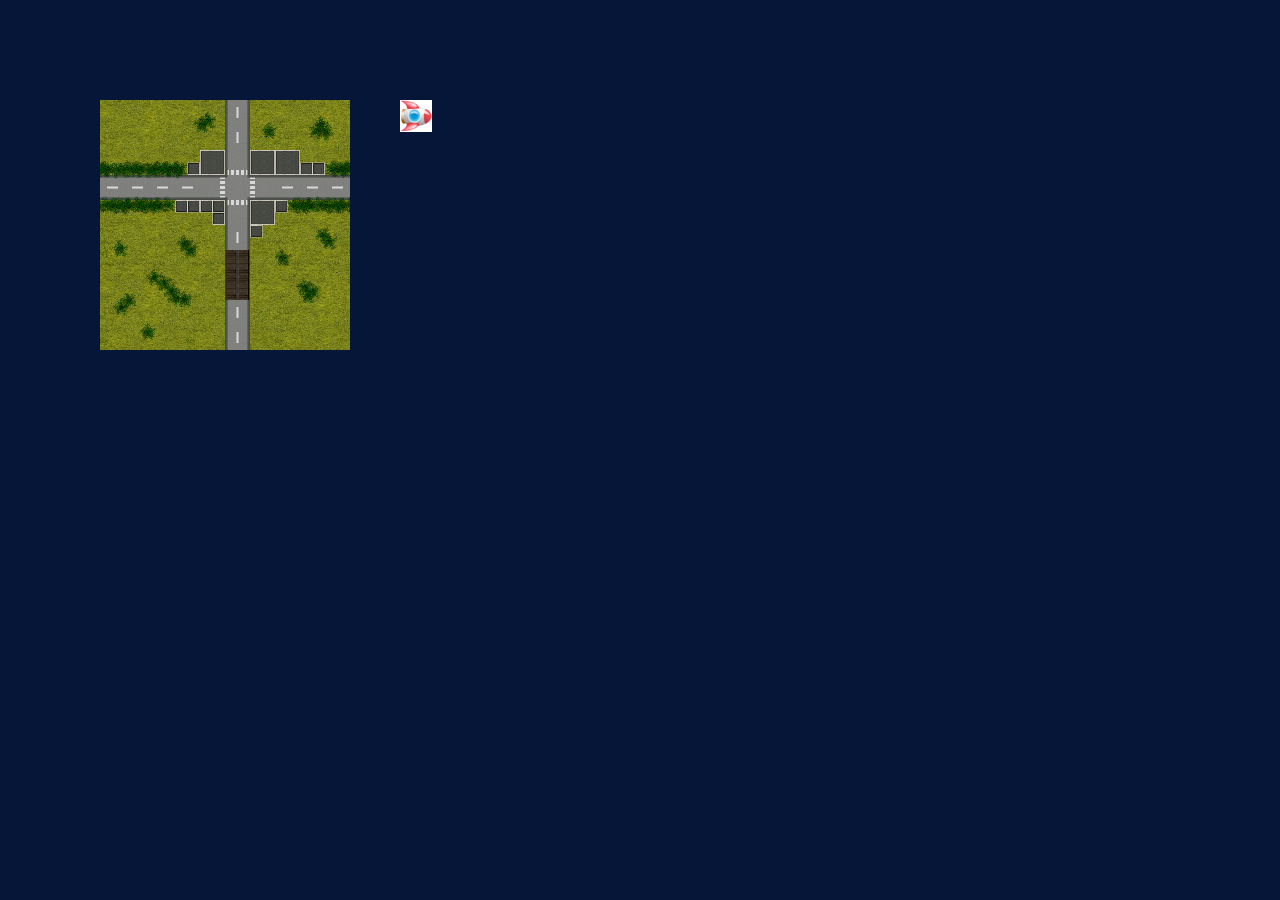
<file: yuliy/pixijs_tutorial/index.html>
<!doctype html>
<html>
<head>
  <meta charset="utf-8">
  <title>Hello World</title>
  <style>* {padding: 0; margin: 0}</style>
</head>
  <script src="pixi.js"></script>
<body>
  <script type="text/javascript">
    //Aliases
    var Container = PIXI.Container,
        autoDetectRenderer = PIXI.autoDetectRenderer,
        loader = PIXI.loader,
        resources = PIXI.loader.resources,
        Sprite = PIXI.Sprite,
        TextureCache = PIXI.utils.TextureCache,
        Rectangle = PIXI.Rectangle;

    // renderer
    var renderer = autoDetectRenderer(
        256, 256,
        {antialias: false, transparent: false, resolution: 1}
    );
    document.body.appendChild(renderer.view);
    renderer.view.style.position = "absolute";
    renderer.view.style.display = "block";
    renderer.autoResize = true;
    renderer.resize(window.innerWidth, window.innerHeight);
    renderer.backgroundColor = 0x061639;

    // stage
    var stage = new Container();

    // textures
    loader
        .on("progress", loadProgressHandler)
        .add("roadImage", "images/road.png")
        .add("starImage", "images/star.png")
        .add("miscImage", "images/misc.png")
        .load(setup);

    function setup() {
        // road
        var road = new Sprite(
            resources.roadImage.texture
        );

        road.position.set(100, 100);
        road.width = 250;
        road.height = 250;

        stage.addChild(road);

        // block
        var blockTexture = TextureCache["miscImage"];
        //blockTexture.frame = new Rectangle(192, 128, 64, 64);
        blockTexture.frame = new Rectangle(96, 64, 32, 32);

        var block = new Sprite(blockTexture);

        block.position.set(400, 100);

        stage.addChild(block);

        //
        renderer.render(stage);
        console.log('setup completed');
    }

    function loadProgressHandler(loader, resource) {
        console.log("loading image: " + resource.url);
        console.log("progress: " + loader.progress + "%");
    }

  </script>
</body>
</html>
</file>
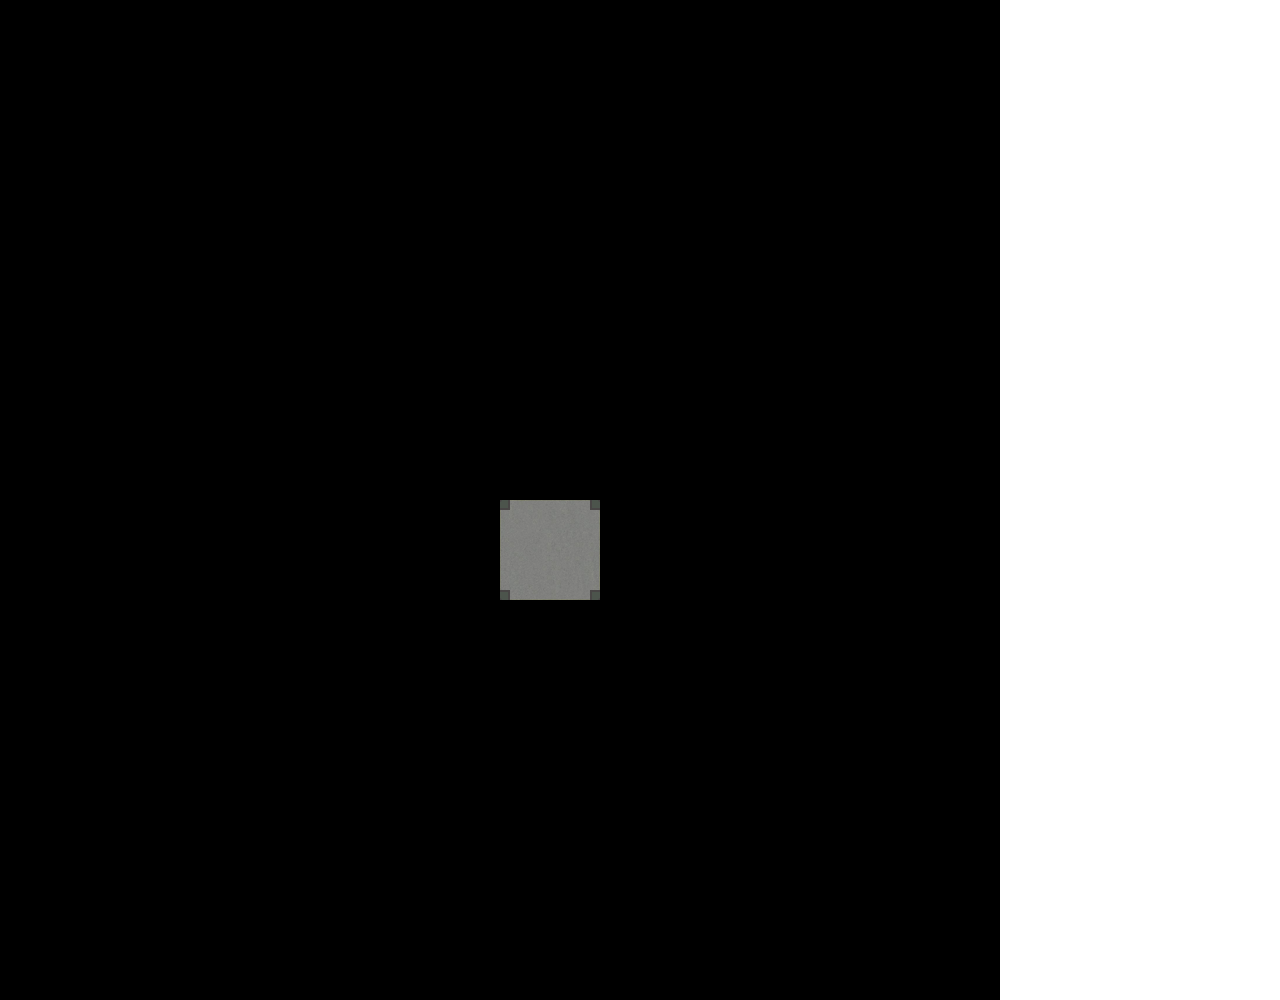
<file: yuliy/simcity/index.html>
<!doctype html>
<html lang="en">
<head>
    <meta charset="UTF-8" />
    <title>SimCity</title>
    <script type="text/javascript" src="js/phaser.min.js"></script>
    <style type="text/css">
        body {
            margin: 0;
        }
    </style>
</head>
<body>

<script type="text/javascript">

var game = new Phaser.Game(1000, 1000, Phaser.AUTO, '', { preload: preload, create: create, update: update });

function preload() {
    //game.load.image('star', 'assets/star.png');
    game.load.spritesheet('road', 'assets/road.png', 100, 100);
}

function create() {
    game.add.sprite(500, 500, 'road', 35);
    /*
    var n = 0;
    for (var y = 0; y < 1000; y += 100) {
        for (var x = 0; x < 1000; x += 100) {
            game.add.sprite(x, y, 'road', n);
            ++n;
        }
    }
    */
}

function update() {


}

</script>

</body>
</html>
</file>
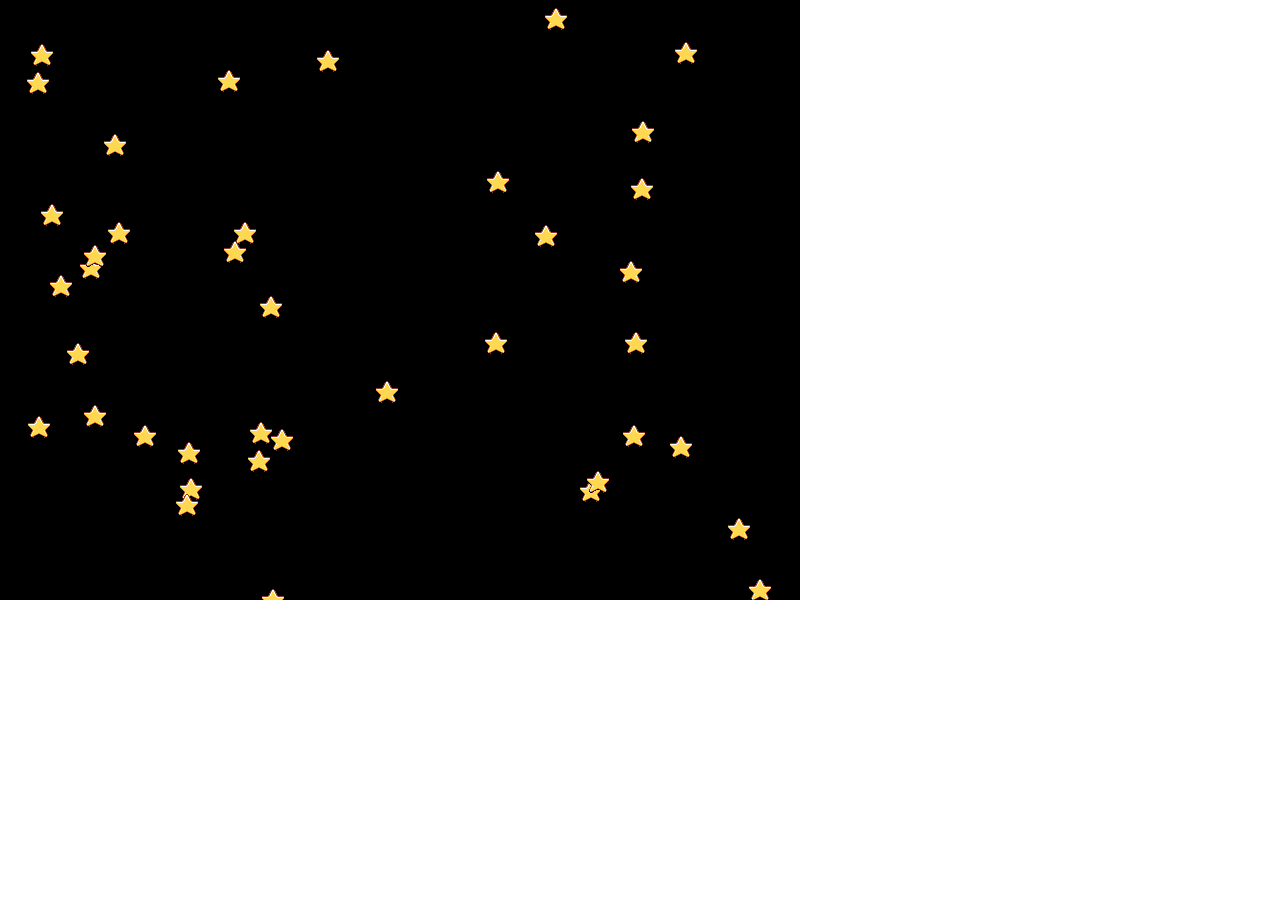
<file: yuliy/phaser_tutorial_02/part3.html>
<!doctype html> 
<html lang="en"> 
<head> 
	<meta charset="UTF-8" />
	<title>Phaser - Making your first game, part 3</title>
	<script type="text/javascript" src="js/phaser.min.js"></script>
    <style type="text/css">
        body {
            margin: 0;
        }
    </style>
</head>
<body>

<script type="text/javascript">

var game = new Phaser.Game(800, 600, Phaser.AUTO, '', { preload: preload, create: create, update: update });

function preload() {

    game.load.image('sky', 'assets/sky.png');
    game.load.image('ground', 'assets/platform.png');
    game.load.image('star', 'assets/star.png');
    game.load.spritesheet('dude', 'assets/dude.png', 32, 48);

}

function create() {
}

function update() {
    var x = Math.ceil(Math.random() * 800);
    var y = Math.ceil(Math.random() * 600);
    game.add.sprite(x, y, 'star');
}

</script>

</body>
</html>
</file>
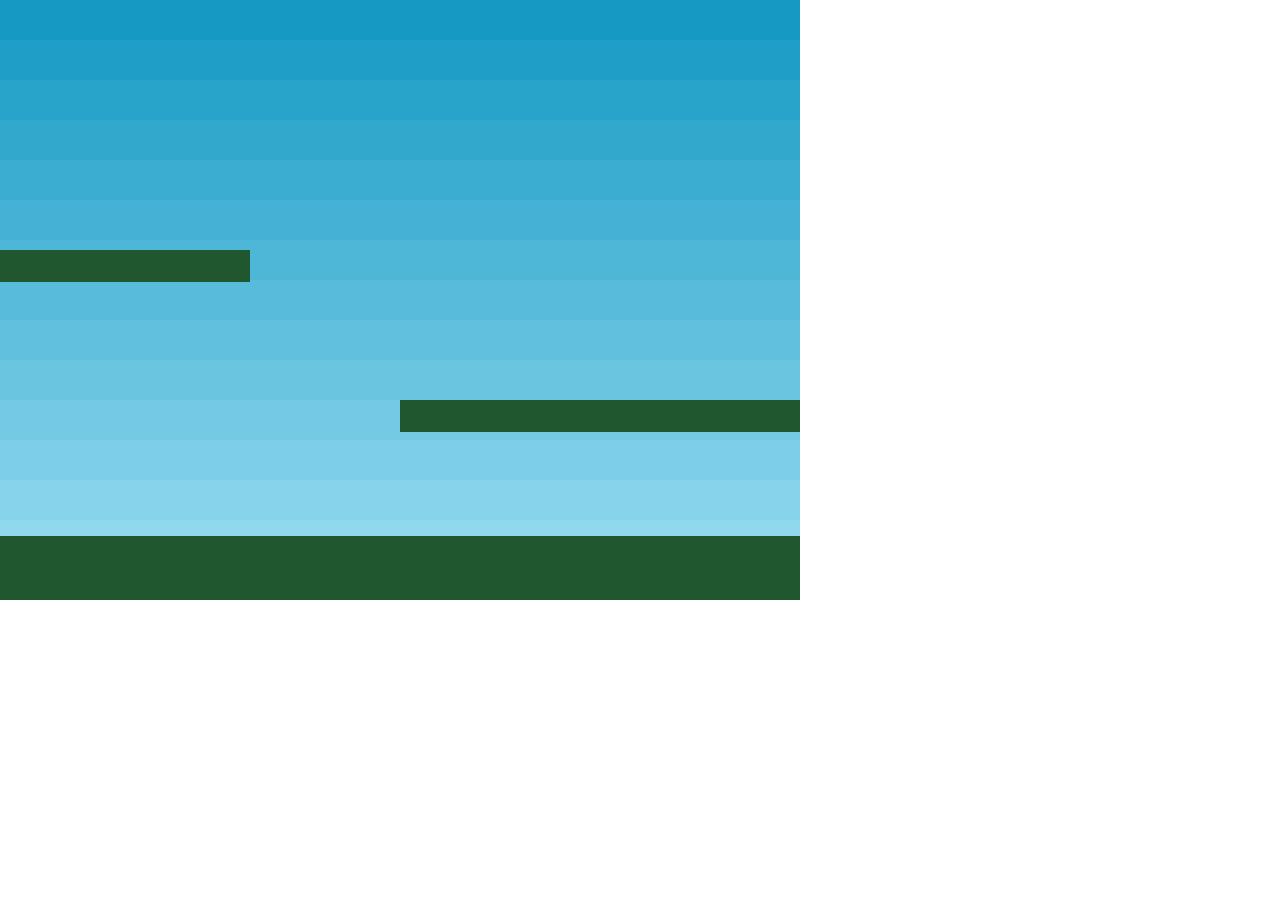
<file: yuliy/phaser_tutorial_02/part4.html>
<!doctype html> 
<html lang="en"> 
<head> 
	<meta charset="UTF-8" />
    <title>Phaser - Making your first game, part 4</title>
	<script type="text/javascript" src="js/phaser.min.js"></script>
    <style type="text/css">
        body {
            margin: 0;
        }
    </style>
</head>
<body>

<script type="text/javascript">

var game = new Phaser.Game(800, 600, Phaser.AUTO, '', { preload: preload, create: create, update: update });

function preload() {

    game.load.image('sky', 'assets/sky.png');
    game.load.image('ground', 'assets/platform.png');
    game.load.image('star', 'assets/star.png');
    game.load.spritesheet('dude', 'assets/dude.png', 32, 48);

}

var platforms;

function create() {

    //  We're going to be using physics, so enable the Arcade Physics system
    game.physics.startSystem(Phaser.Physics.ARCADE);

    //  A simple background for our game
    game.add.sprite(0, 0, 'sky');

    //  The platforms group contains the ground and the 2 ledges we can jump on
    platforms = game.add.group();

    //  We will enable physics for any object that is created in this group
    platforms.enableBody = true;

    // Here we create the ground.
    var ground = platforms.create(0, game.world.height - 64, 'ground');

    //  Scale it to fit the width of the game (the original sprite is 400x32 in size)
    ground.scale.setTo(2, 2);

    //  This stops it from falling away when you jump on it
    ground.body.immovable = true;

    //  Now let's create two ledges
    var ledge = platforms.create(400, 400, 'ground');

    ledge.body.immovable = true;

    ledge = platforms.create(-150, 250, 'ground');

    ledge.body.immovable = true;
    
}

function update() {
}

</script>

</body>
</html>
</file>
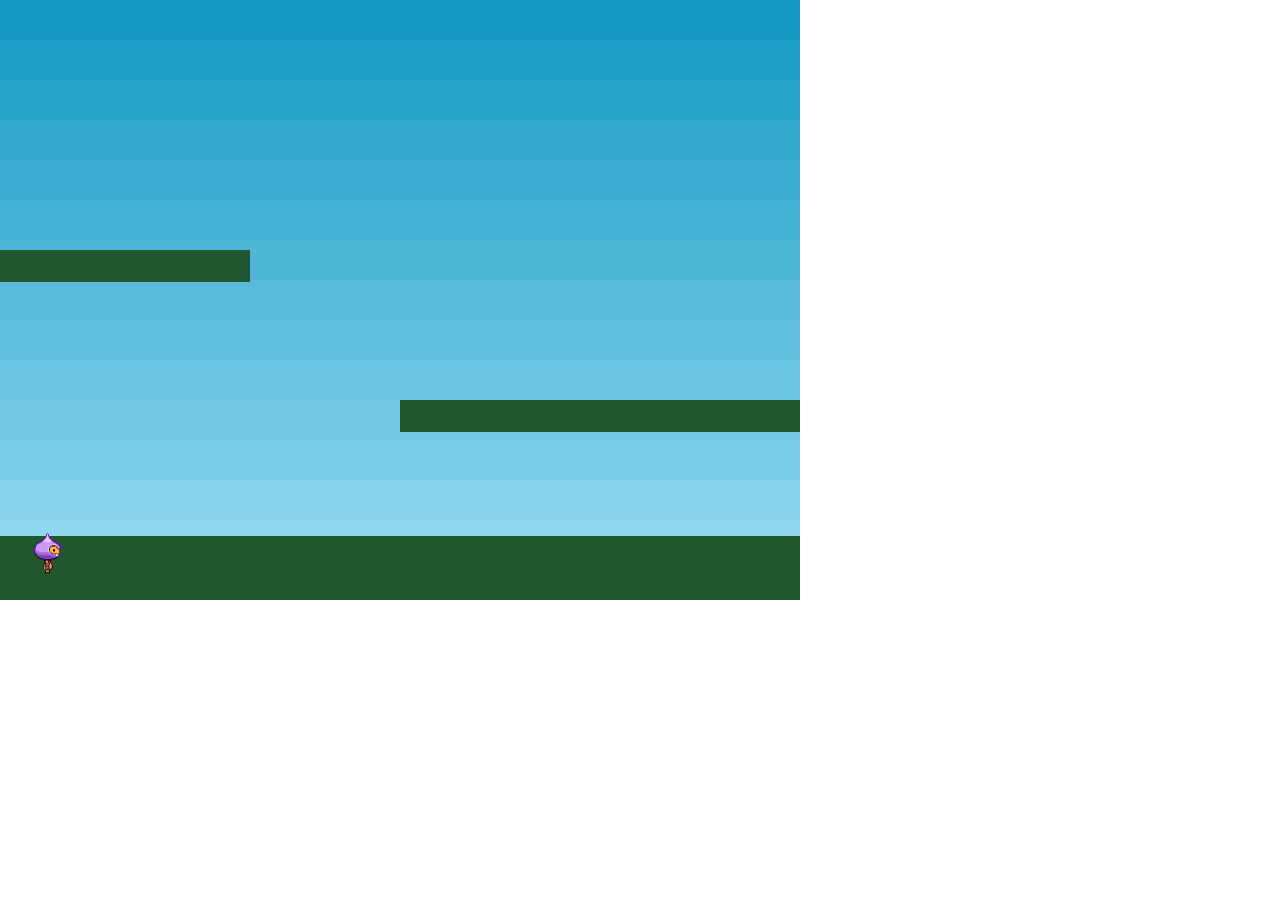
<file: yuliy/phaser_tutorial_02/part5.html>
<!doctype html> 
<html lang="en"> 
<head> 
	<meta charset="UTF-8" />
    <title>Phaser - Making your first game, part 5</title>
	<script type="text/javascript" src="js/phaser.min.js"></script>
    <style type="text/css">
        body {
            margin: 0;
        }
    </style>
</head>
<body>

<script type="text/javascript">

var game = new Phaser.Game(800, 600, Phaser.AUTO, '', { preload: preload, create: create, update: update });

function preload() {

    game.load.image('sky', 'assets/sky.png');
    game.load.image('ground', 'assets/platform.png');
    game.load.image('star', 'assets/star.png');
    game.load.spritesheet('dude', 'assets/dude.png', 32, 48);

}

var platforms;

function create() {

    //  We're going to be using physics, so enable the Arcade Physics system
    game.physics.startSystem(Phaser.Physics.ARCADE);

    //  A simple background for our game
    game.add.sprite(0, 0, 'sky');

    //  The platforms group contains the ground and the 2 ledges we can jump on
    platforms = game.add.group();

    //  We will enable physics for any object that is created in this group
    platforms.enableBody = true;

    // Here we create the ground.
    var ground = platforms.create(0, game.world.height - 64, 'ground');

    //  Scale it to fit the width of the game (the original sprite is 400x32 in size)
    ground.scale.setTo(2, 2);

    //  This stops it from falling away when you jump on it
    ground.body.immovable = true;

    //  Now let's create two ledges
    var ledge = platforms.create(400, 400, 'ground');
    ledge.body.immovable = true;

    ledge = platforms.create(-150, 250, 'ground');
    ledge.body.immovable = true;

    // The player and its settings
    player = game.add.sprite(32, game.world.height - 150, 'dude');

    //  We need to enable physics on the player
    game.physics.arcade.enable(player);

    //  Player physics properties. Give the little guy a slight bounce.
    player.body.bounce.y = 0.2;
    player.body.gravity.y = 300;
    player.body.collideWorldBounds = true;

    //  Our two animations, walking left and right.
    player.animations.add('left', [0, 1, 2, 3], 10, true);
    player.animations.add('right', [5, 6, 7, 8], 10, true);

}

function update() {
}

</script>

</body>
</html>
</file>
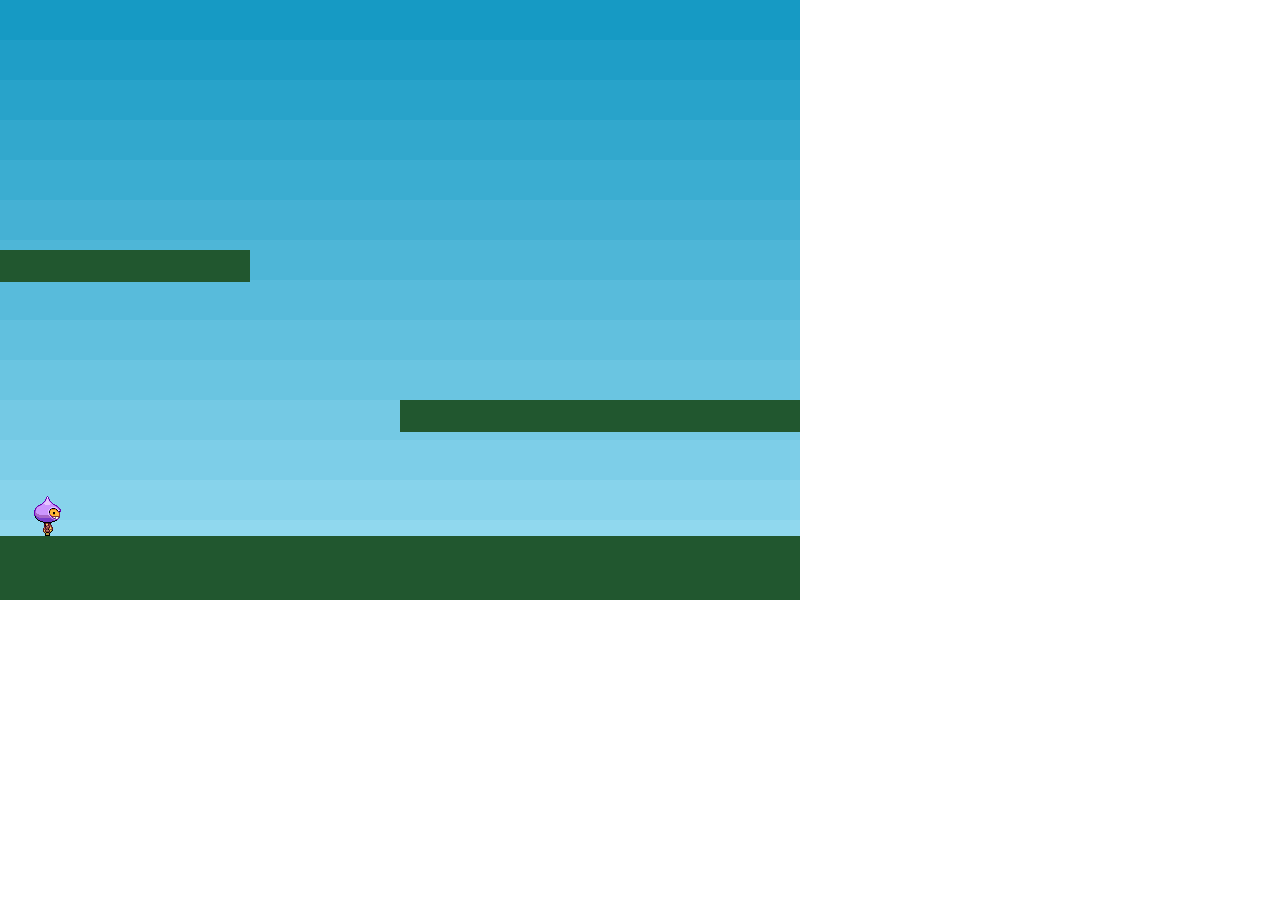
<file: yuliy/phaser_tutorial_02/part6.html>
<!doctype html> 
<html lang="en"> 
<head> 
	<meta charset="UTF-8" />
    <title>Phaser - Making your first game, part 6</title>
	<script type="text/javascript" src="js/phaser.min.js"></script>
    <style type="text/css">
        body {
            margin: 0;
        }
    </style>
</head>
<body>

<script type="text/javascript">

var game = new Phaser.Game(800, 600, Phaser.AUTO, '', { preload: preload, create: create, update: update });

function preload() {

    game.load.image('sky', 'assets/sky.png');
    game.load.image('ground', 'assets/platform.png');
    game.load.image('star', 'assets/star.png');
    game.load.spritesheet('dude', 'assets/dude.png', 32, 48);

}

var player;
var platforms;

function create() {

    //  We're going to be using physics, so enable the Arcade Physics system
    game.physics.startSystem(Phaser.Physics.ARCADE);

    //  A simple background for our game
    game.add.sprite(0, 0, 'sky');

    //  The platforms group contains the ground and the 2 ledges we can jump on
    platforms = game.add.group();

    //  We will enable physics for any object that is created in this group
    platforms.enableBody = true;

    // Here we create the ground.
    var ground = platforms.create(0, game.world.height - 64, 'ground');

    //  Scale it to fit the width of the game (the original sprite is 400x32 in size)
    ground.scale.setTo(2, 2);

    //  This stops it from falling away when you jump on it
    ground.body.immovable = true;

    //  Now let's create two ledges
    var ledge = platforms.create(400, 400, 'ground');
    ledge.body.immovable = true;

    ledge = platforms.create(-150, 250, 'ground');
    ledge.body.immovable = true;

    // The player and its settings
    player = game.add.sprite(32, game.world.height - 150, 'dude');

    //  We need to enable physics on the player
    game.physics.arcade.enable(player);

    //  Player physics properties. Give the little guy a slight bounce.
    player.body.bounce.y = 0.2;
    player.body.gravity.y = 300;
    player.body.collideWorldBounds = true;

    //  Our two animations, walking left and right.
    player.animations.add('left', [0, 1, 2, 3], 10, true);
    player.animations.add('right', [5, 6, 7, 8], 10, true);
    
}

function update() {

    //  Collide the player and the stars with the platforms
    game.physics.arcade.collide(player, platforms);

}

</script>

</body>
</html>
</file>
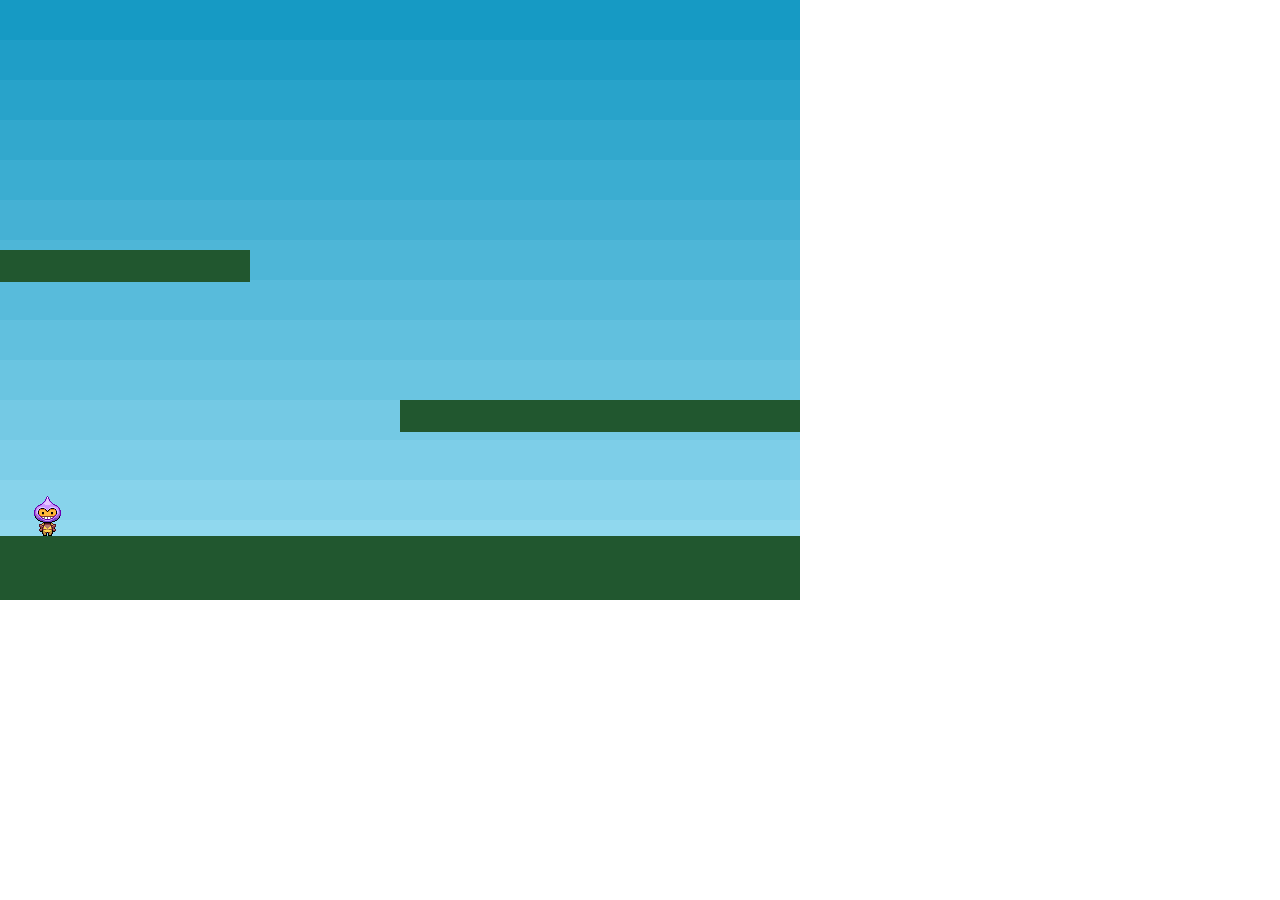
<file: yuliy/phaser_tutorial_02/part7.html>
<!doctype html> 
<html lang="en"> 
<head> 
	<meta charset="UTF-8" />
    <title>Phaser - Making your first game, part 7</title>
	<script type="text/javascript" src="js/phaser.min.js"></script>
    <style type="text/css">
        body {
            margin: 0;
        }
    </style>
</head>
<body>

<script type="text/javascript">

var game = new Phaser.Game(800, 600, Phaser.AUTO, '', { preload: preload, create: create, update: update });

function preload() {

    game.load.image('sky', 'assets/sky.png');
    game.load.image('ground', 'assets/platform.png');
    game.load.image('star', 'assets/star.png');
    game.load.spritesheet('dude', 'assets/dude.png', 32, 48);

}

var player;
var platforms;
var cursors;

function create() {

    //  We're going to be using physics, so enable the Arcade Physics system
    game.physics.startSystem(Phaser.Physics.ARCADE);

    //  A simple background for our game
    game.add.sprite(0, 0, 'sky');

    //  The platforms group contains the ground and the 2 ledges we can jump on
    platforms = game.add.group();

    //  We will enable physics for any object that is created in this group
    platforms.enableBody = true;

    // Here we create the ground.
    var ground = platforms.create(0, game.world.height - 64, 'ground');

    //  Scale it to fit the width of the game (the original sprite is 400x32 in size)
    ground.scale.setTo(2, 2);

    //  This stops it from falling away when you jump on it
    ground.body.immovable = true;

    //  Now let's create two ledges
    var ledge = platforms.create(400, 400, 'ground');
    ledge.body.immovable = true;

    ledge = platforms.create(-150, 250, 'ground');
    ledge.body.immovable = true;

    // The player and its settings
    player = game.add.sprite(32, game.world.height - 150, 'dude');

    //  We need to enable physics on the player
    game.physics.arcade.enable(player);

    //  Player physics properties. Give the little guy a slight bounce.
    player.body.bounce.y = 0.2;
    player.body.gravity.y = 300;
    player.body.collideWorldBounds = true;

    //  Our two animations, walking left and right.
    player.animations.add('left', [0, 1, 2, 3], 10, true);
    player.animations.add('right', [5, 6, 7, 8], 10, true);

    //  Our controls.
    cursors = game.input.keyboard.createCursorKeys();
    
}

function update() {

    //  Collide the player and the stars with the platforms
    game.physics.arcade.collide(player, platforms);

    //  Reset the players velocity (movement)
    player.body.velocity.x = 0;

    if (cursors.left.isDown)
    {
        //  Move to the left
        player.body.velocity.x = -150;

        player.animations.play('left');
    }
    else if (cursors.right.isDown)
    {
        //  Move to the right
        player.body.velocity.x = 150;

        player.animations.play('right');
    }
    else
    {
        //  Stand still
        player.animations.stop();

        player.frame = 4;
    }
    
    //  Allow the player to jump if they are touching the ground.
    if (cursors.up.isDown && player.body.touching.down)
    {
        player.body.velocity.y = -350;
    }

}
</script>

</body>
</html>
</file>
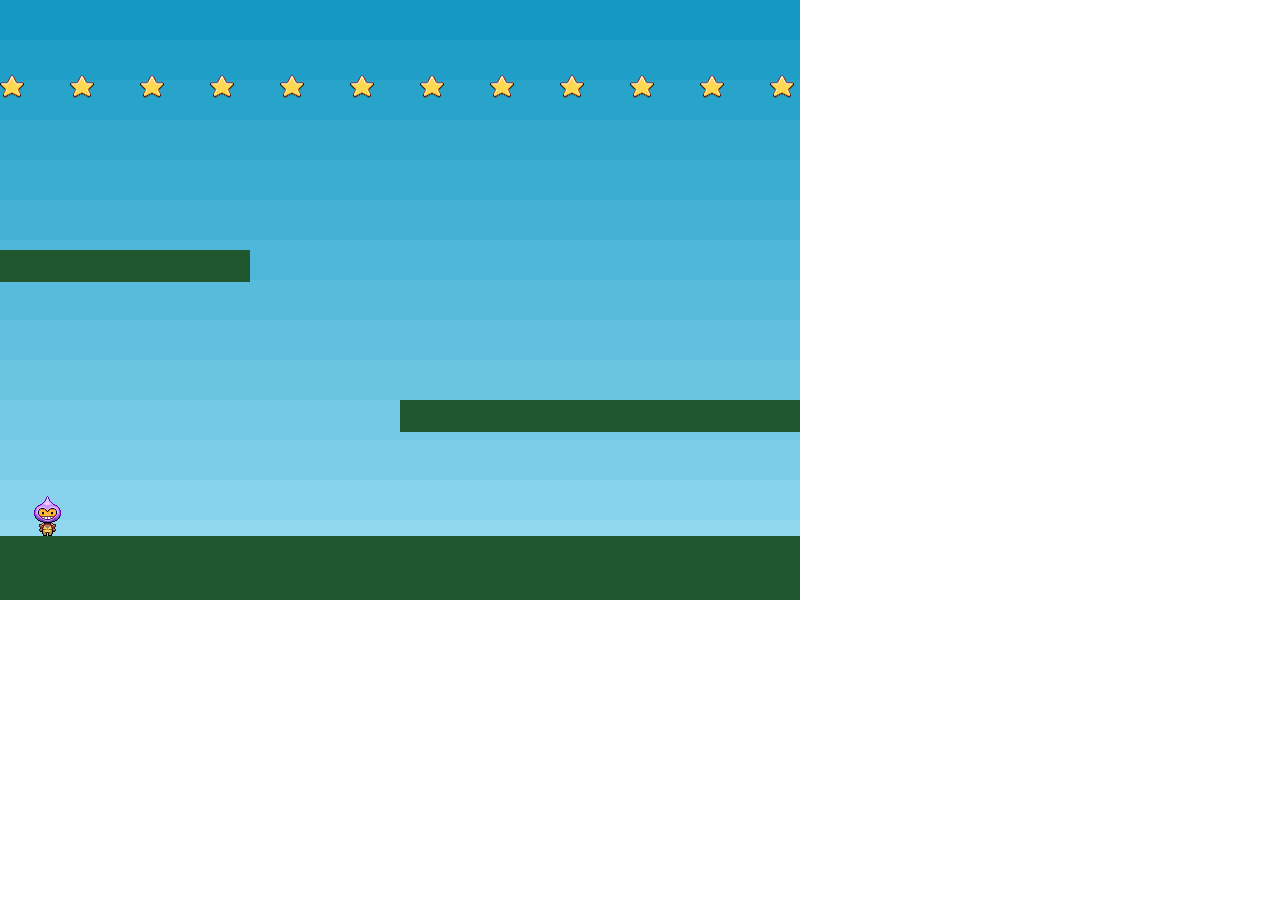
<file: yuliy/phaser_tutorial_02/part8.html>
<!doctype html> 
<html lang="en"> 
<head> 
	<meta charset="UTF-8" />
    <title>Phaser - Making your first game, part 8</title>
	<script type="text/javascript" src="js/phaser.min.js"></script>
    <style type="text/css">
        body {
            margin: 0;
        }
    </style>
</head>
<body>

<script type="text/javascript">

var game = new Phaser.Game(800, 600, Phaser.AUTO, '', { preload: preload, create: create, update: update });

function preload() {

    game.load.image('sky', 'assets/sky.png');
    game.load.image('ground', 'assets/platform.png');
    game.load.image('star', 'assets/star.png');
    game.load.spritesheet('dude', 'assets/dude.png', 32, 48);

}

var player;
var platforms;
var cursors;

var stars;

function create() {

    //  We're going to be using physics, so enable the Arcade Physics system
    game.physics.startSystem(Phaser.Physics.ARCADE);

    //  A simple background for our game
    game.add.sprite(0, 0, 'sky');

    //  The platforms group contains the ground and the 2 ledges we can jump on
    platforms = game.add.group();

    //  We will enable physics for any object that is created in this group
    platforms.enableBody = true;

    // Here we create the ground.
    var ground = platforms.create(0, game.world.height - 64, 'ground');

    //  Scale it to fit the width of the game (the original sprite is 400x32 in size)
    ground.scale.setTo(2, 2);

    //  This stops it from falling away when you jump on it
    ground.body.immovable = true;

    //  Now let's create two ledges
    var ledge = platforms.create(400, 400, 'ground');
    ledge.body.immovable = true;

    ledge = platforms.create(-150, 250, 'ground');
    ledge.body.immovable = true;

    // The player and its settings
    player = game.add.sprite(32, game.world.height - 150, 'dude');

    //  We need to enable physics on the player
    game.physics.arcade.enable(player);

    //  Player physics properties. Give the little guy a slight bounce.
    player.body.bounce.y = 0.2;
    player.body.gravity.y = 300;
    player.body.collideWorldBounds = true;

    //  Our two animations, walking left and right.
    player.animations.add('left', [0, 1, 2, 3], 10, true);
    player.animations.add('right', [5, 6, 7, 8], 10, true);

    //  Finally some stars to collect
    stars = game.add.group();

    //  We will enable physics for any star that is created in this group
    stars.enableBody = true;

    //  Here we'll create 12 of them evenly spaced apart
    for (var i = 0; i < 12; i++)
    {
        //  Create a star inside of the 'stars' group
        var star = stars.create(i * 70, 0, 'star');

        //  Let gravity do its thing
        star.body.gravity.y = 300;

        //  This just gives each star a slightly random bounce value
        star.body.bounce.y = 0.7 + Math.random() * 0.2;
    }

    //  Our controls.
    cursors = game.input.keyboard.createCursorKeys();
    
}

function update() {

    //  Collide the player and the stars with the platforms
    game.physics.arcade.collide(player, platforms);
    game.physics.arcade.collide(stars, platforms);

    //  Checks to see if the player overlaps with any of the stars, if he does call the collectStar function
    game.physics.arcade.overlap(player, stars, collectStar, null, this);

    //  Reset the players velocity (movement)
    player.body.velocity.x = 0;

    if (cursors.left.isDown)
    {
        //  Move to the left
        player.body.velocity.x = -150;

        player.animations.play('left');
    }
    else if (cursors.right.isDown)
    {
        //  Move to the right
        player.body.velocity.x = 150;

        player.animations.play('right');
    }
    else
    {
        //  Stand still
        player.animations.stop();

        player.frame = 4;
    }
    
    //  Allow the player to jump if they are touching the ground.
    if (cursors.up.isDown && player.body.touching.down)
    {
        player.body.velocity.y = -350;
    }

}

function collectStar (player, star) {
    
    // Removes the star from the screen
    star.kill();

}

</script>

</body>
</html>
</file>
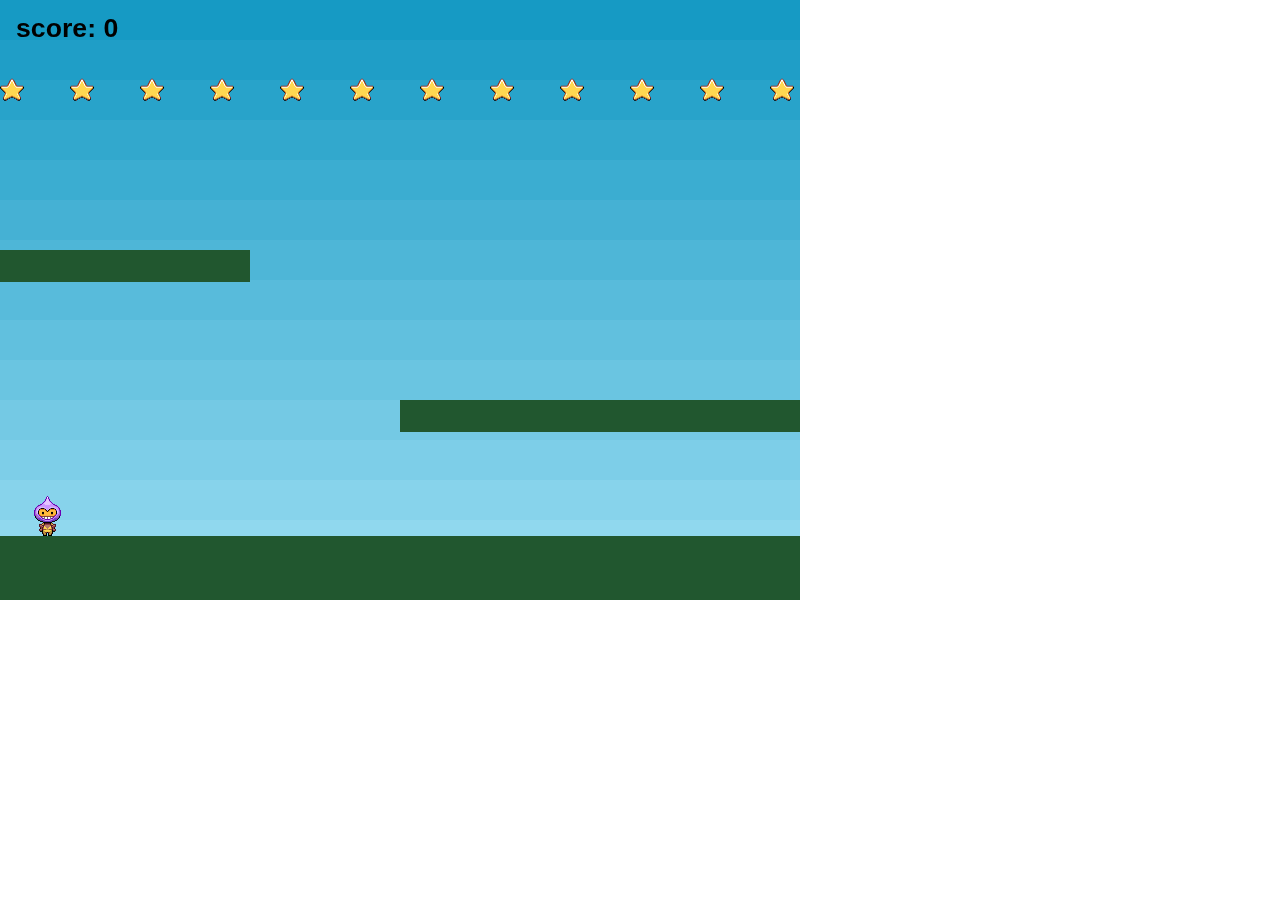
<file: yuliy/phaser_tutorial_02/part9.html>
<!doctype html> 
<html lang="en"> 
<head> 
	<meta charset="UTF-8" />
    <title>Phaser - Making your first game, part 9</title>
	<script type="text/javascript" src="js/phaser.min.js"></script>
    <style type="text/css">
        body {
            margin: 0;
        }
    </style>
</head>
<body>

<script type="text/javascript">

var game = new Phaser.Game(800, 600, Phaser.AUTO, '', { preload: preload, create: create, update: update });

function preload() {

    game.load.image('sky', 'assets/sky.png');
    game.load.image('ground', 'assets/platform.png');
    game.load.image('star', 'assets/star.png');
    game.load.spritesheet('dude', 'assets/dude.png', 32, 48);

}

var player;
var platforms;
var cursors;

var stars;
var score = 0;
var scoreText;

function create() {

    //  We're going to be using physics, so enable the Arcade Physics system
    game.physics.startSystem(Phaser.Physics.ARCADE);

    //  A simple background for our game
    game.add.sprite(0, 0, 'sky');

    //  The platforms group contains the ground and the 2 ledges we can jump on
    platforms = game.add.group();

    //  We will enable physics for any object that is created in this group
    platforms.enableBody = true;

    // Here we create the ground.
    var ground = platforms.create(0, game.world.height - 64, 'ground');

    //  Scale it to fit the width of the game (the original sprite is 400x32 in size)
    ground.scale.setTo(2, 2);

    //  This stops it from falling away when you jump on it
    ground.body.immovable = true;

    //  Now let's create two ledges
    var ledge = platforms.create(400, 400, 'ground');
    ledge.body.immovable = true;

    ledge = platforms.create(-150, 250, 'ground');
    ledge.body.immovable = true;

    // The player and its settings
    player = game.add.sprite(32, game.world.height - 150, 'dude');

    //  We need to enable physics on the player
    game.physics.arcade.enable(player);

    //  Player physics properties. Give the little guy a slight bounce.
    player.body.bounce.y = 0.2;
    player.body.gravity.y = 300;
    player.body.collideWorldBounds = true;

    //  Our two animations, walking left and right.
    player.animations.add('left', [0, 1, 2, 3], 10, true);
    player.animations.add('right', [5, 6, 7, 8], 10, true);

    //  Finally some stars to collect
    stars = game.add.group();

    //  We will enable physics for any star that is created in this group
    stars.enableBody = true;

    //  Here we'll create 12 of them evenly spaced apart
    for (var i = 0; i < 12; i++)
    {
        //  Create a star inside of the 'stars' group
        var star = stars.create(i * 70, 0, 'star');

        //  Let gravity do its thing
        star.body.gravity.y = 300;

        //  This just gives each star a slightly random bounce value
        star.body.bounce.y = 0.7 + Math.random() * 0.2;
    }

    //  The score
    scoreText = game.add.text(16, 16, 'score: 0', { fontSize: '32px', fill: '#000' });

    //  Our controls.
    cursors = game.input.keyboard.createCursorKeys();
    
}

function update() {

    //  Collide the player and the stars with the platforms
    game.physics.arcade.collide(player, platforms);
    game.physics.arcade.collide(stars, platforms);

    //  Checks to see if the player overlaps with any of the stars, if he does call the collectStar function
    game.physics.arcade.overlap(player, stars, collectStar, null, this);

    //  Reset the players velocity (movement)
    player.body.velocity.x = 0;

    if (cursors.left.isDown)
    {
        //  Move to the left
        player.body.velocity.x = -150;

        player.animations.play('left');
    }
    else if (cursors.right.isDown)
    {
        //  Move to the right
        player.body.velocity.x = 150;

        player.animations.play('right');
    }
    else
    {
        //  Stand still
        player.animations.stop();

        player.frame = 4;
    }
    
    //  Allow the player to jump if they are touching the ground.
    if (cursors.up.isDown && player.body.touching.down)
    {
        player.body.velocity.y = -350;
    }

}

function collectStar (player, star) {
    
    // Removes the star from the screen
    star.kill();

    //  Add and update the score
    score += 10;
    scoreText.text = 'Score: ' + score;

}

</script>

</body>
</html>
</file>
